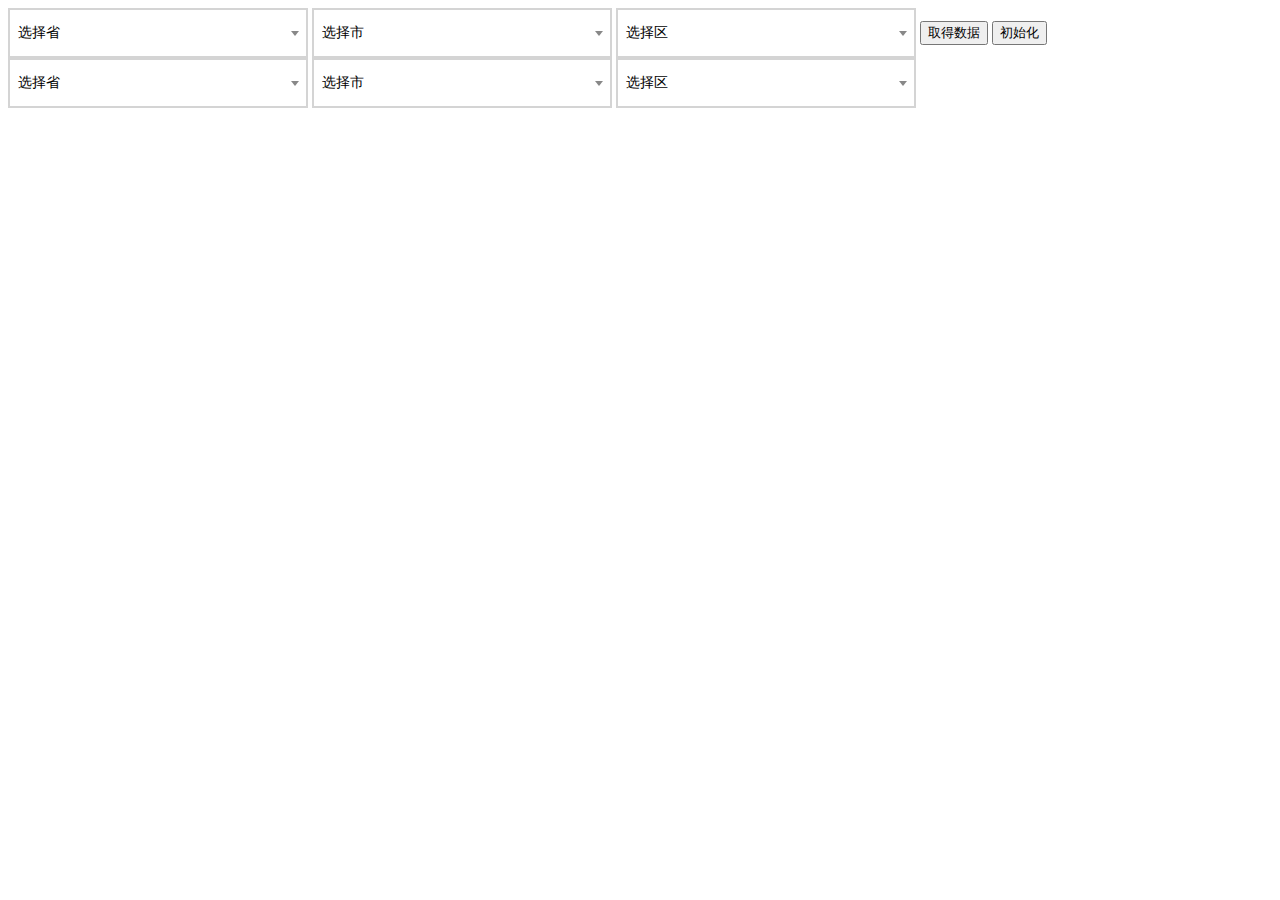
<file: go/src/codes/static/lib/select2/index.html>
<!doctype html>
<html lang="en">
<head>
	<meta charset="UTF-8">
	<title>我的下拉框</title>
	<link rel="stylesheet" type="text/css" href="select2.min.css">
	<link rel="stylesheet" type="text/css" href="select2.extend.css">
	<script type="text/javascript" src="jquery.js"></script>
	<script type="text/javascript" src="select2.min.js"></script>
	<script type="text/javascript" src="casecade.js"></script>
</head>
<body>

		
	<select  id="province" class="province myselect select2">
		<option value="0">选择省</option>
	</select>
	
	<select  id="city" class="city myselect select2">
		<option value="0">选择市</option>
	</select>

	<select  id="district" class="district myselect select2">
		<option value="0">选择区</option>
	</select>

	
	

	
	<input type="button" id="button" value="取得数据" />
	<input type="button" id="button2" value="初始化" />


	<select  id="province" class="province myselect select2">
		<option value="0">选择省</option>
	</select>
	
	<select  id="city" class="city myselect select2">
		<option value="0">选择市</option>
	</select>

	<select  id="district" class="district myselect select2">
		<option value="0">选择区</option>
	</select>

	<script type="text/javascript">
		$(".myselect").select2({
		  	placeholder: "Select a state",
		  	allowClear: false,
		  	minimumResultsForSearch: Infinity
		});
	</script>



	<script type="text/javascript">
		//同步的方式加载数据
		var data;
		$.ajax({
			url : "city.json",
			type : "get",
			async : false,
			dataType : "json",
			success : function(returnData){
				data = returnData;
			}
		});

		var area;
		$(".province").each(function(index){
			area = $(this).casecadeSelect({
				"data" : data,
				"length" : 3,
				"objs" : [".city:eq("+index+")",".district:eq("+index+")"],
				"selectedItems" : [3,39,433]
			});
		});


		$("#button").click(function(){

			var context = $(".province:eq(0)");
            var id = context.select2("val");
            var text = context.find("option:selected").text();

            console.log(id+"---"+text);

			// var data1 = area.getDatas(0);
			// var data2 = area.getDatas(1);
			// var data3 = area.getDatas(2);

			// console.log(data1);
			// console.log(data2);
			// console.log(data3);
		});

		$("#button2").click(function(){
			area.init([3,39,433]);
		});
	</script>


	
</body>
</html>
</file>
<file: go/src/codes/static/lib/select2/select2.extend.css>
span,input,textarea,select{outline:none;}

.myselect{
	background: #FFFFFF;
	width: 300px;
	height: 46px;
	display: block;
	color: #FFFFFF!important;
}

.select2-container--default .select2-selection--single{
	background: #FFFFFF;
	border:0px solid #FFFFFF;
	height:46px;
}
.select2-container--default .select2-selection--single .select2-selection__rendered{
	line-height: 46px;
	color: #000;
	text-align: left;
	font-size: 14px;
	
}

.select2-container--default .select2-selection--single .select2-selection__arrow{
	height: 26px;
    position: absolute;
    right: 1px;
    top: 10px;
    width: 20px;
}
.select2-results__option{
	height: 40px;
	background: #fff;
	line-height: 40px;
	font-size: 14px;
	padding:0;
	padding-left: 10px;
	color: #000;
}

.select2-dropdown{
	border: none;
}

.select2-container--default .select2-results__option--highlighted[aria-selected]{
	/*background: #252525;*/
	color: #000;
	background:#eee; 
}
.select2-container--default .select2-results__option[aria-selected="true"]{
	background: #eee;
}

.select2.select2-container.select2-container--default{
	border:2px solid #d4d4d4;
}

.select2.select2-container.select2-container--default.select2-container--below.select2-container--open{
	/*border:2px solid #EABA44;*/
}

.select2.select2-container *{
	border-radius: 0;
}

.select2-dropdown.select2-dropdown--below{
	border:2px solid #D4D4D4;
	border-top:none;
}
</file>
